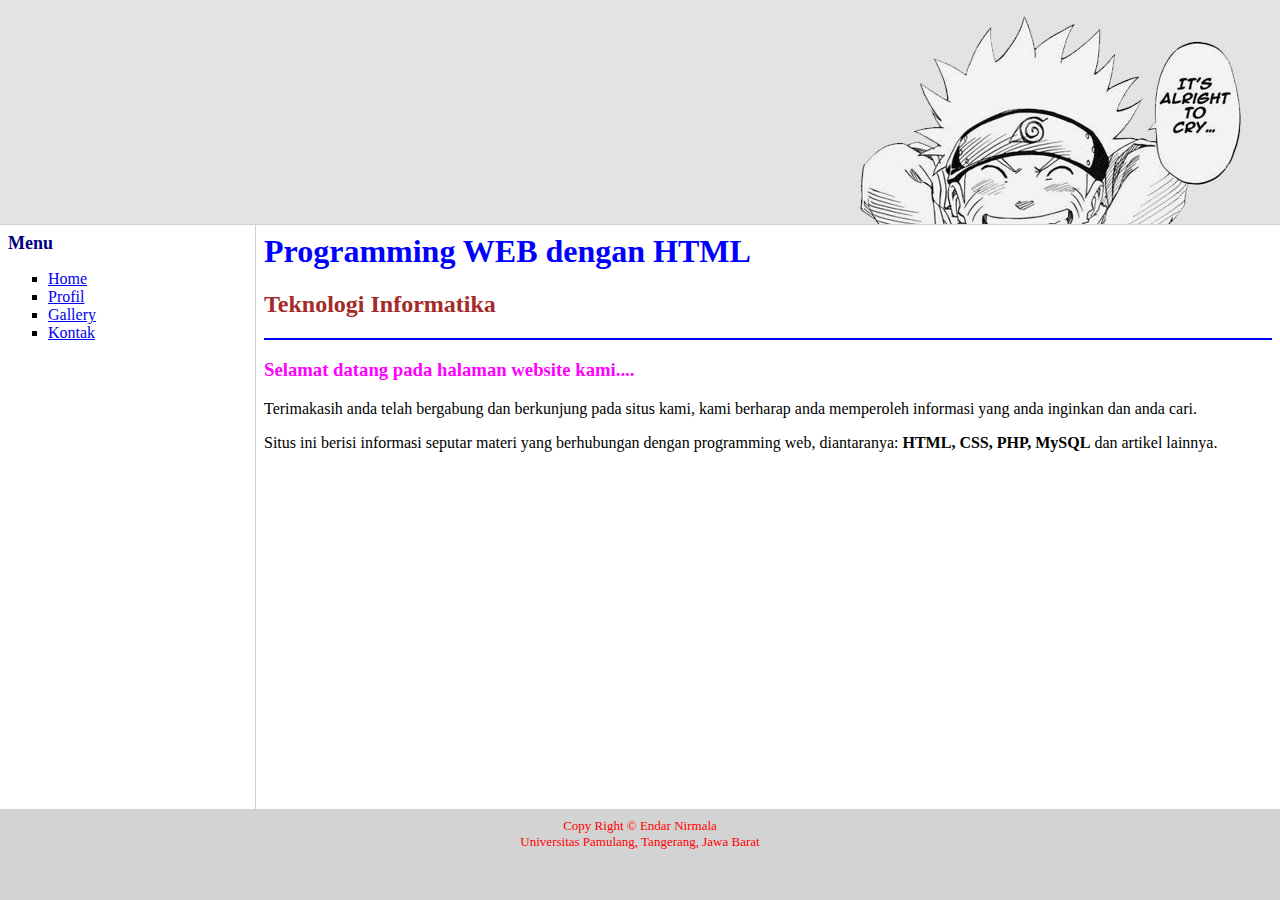
<file: tugas/Pertemuan11/index.html>
<!DOCTYPE html>
<html>
<head>
  <title>Membuat Frame berdasarkan baris dan kolom</title>
</head>

<!-- Membagi layar menjadi 3 baris -->
<frameset rows="25%,65%,10%" border="1">
  
  <!-- Baris pertama: header -->
  <frame src="header.html" noresize>

  <!-- Baris kedua: dibagi 2 kolom (menu kiri, konten kanan) -->
  <frameset cols="20%,80%">
    <frame src="menu.html" name="menu">
    <frame src="home.html" name="kanan">
  </frameset>

  <!-- Baris ketiga: footer -->
  <frame src="footer.html" noresize scrolling="no">

  <noframes>
    <body>Browser Anda tidak mendukung frame.</body>
  </noframes>
</frameset>

</html>
</file>
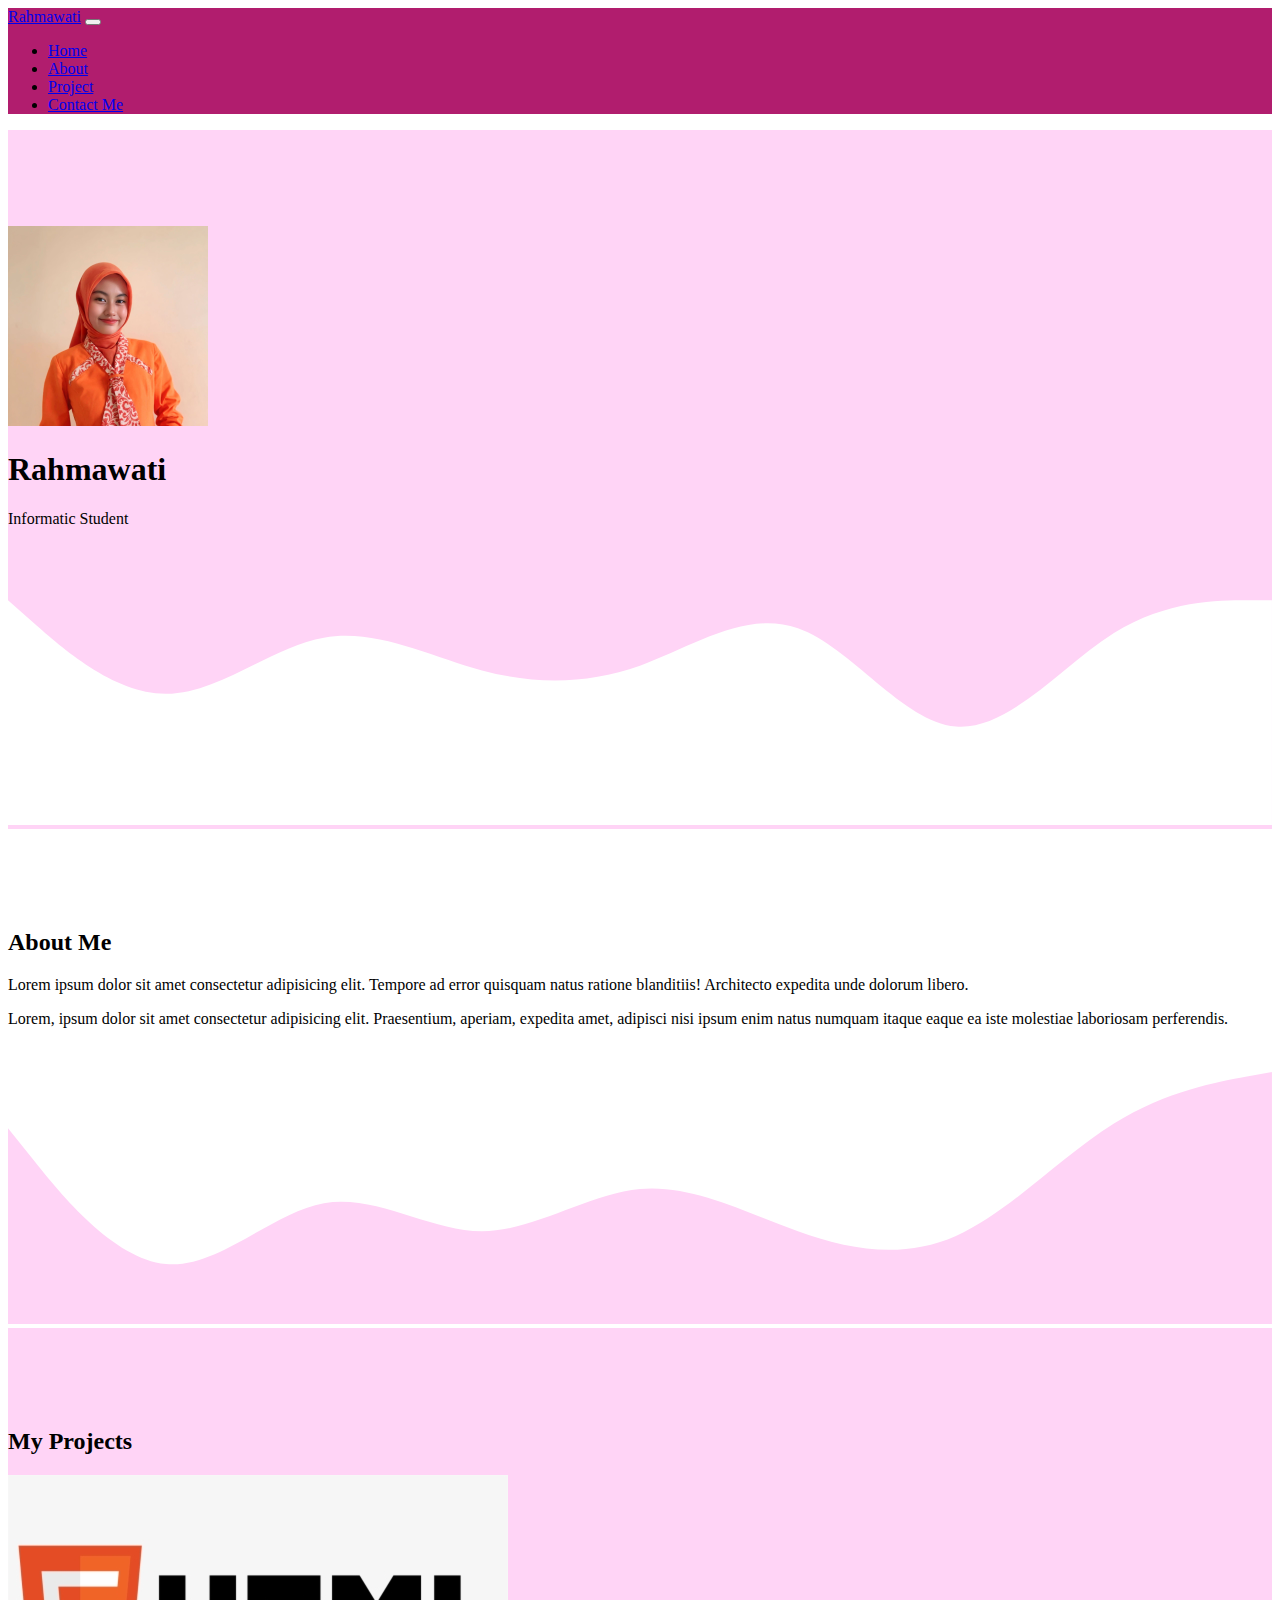
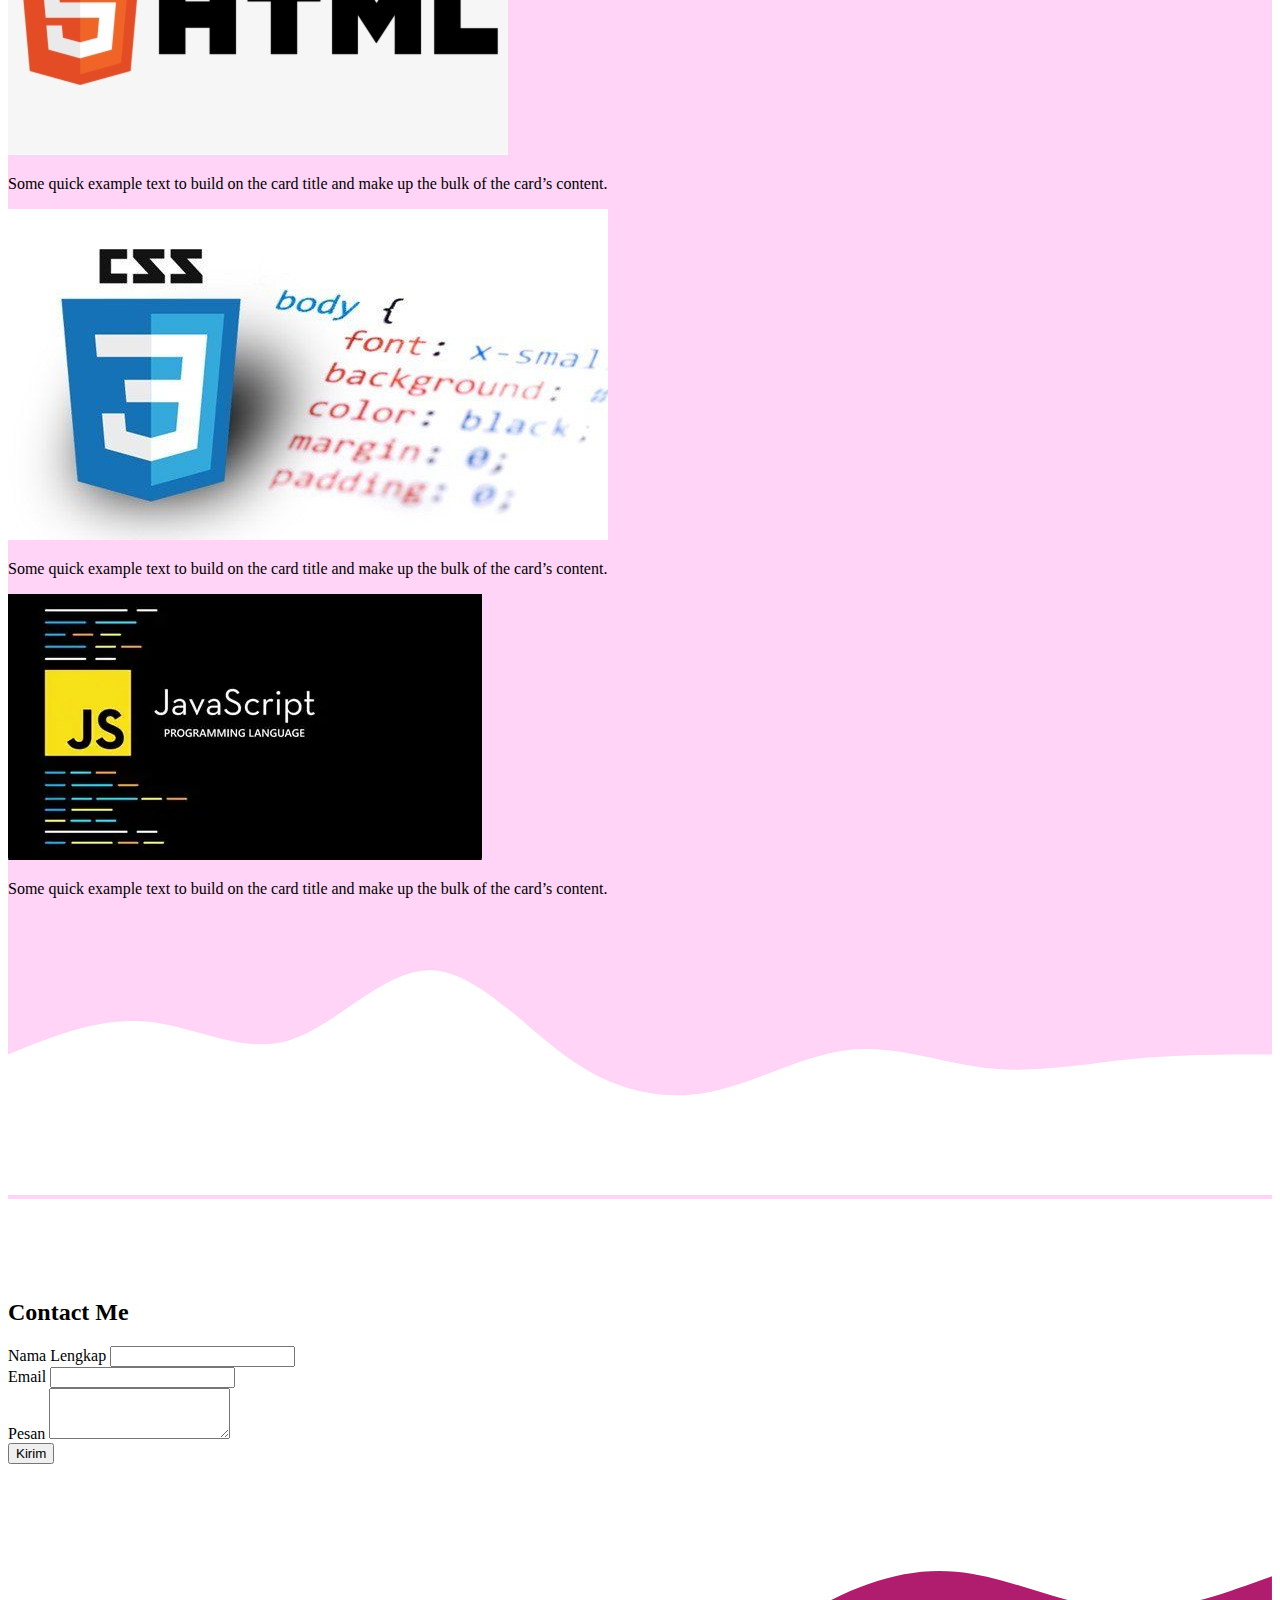
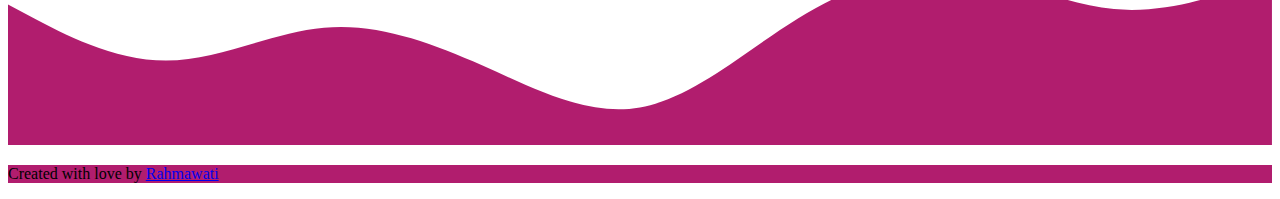
<file: tugas/Pertemuan13/index.html>
<!DOCTYPE html>
<html lang="en">
  <head>
    <meta charset="utf-8" />
    <meta name="viewport" content="width=device-width, initial-scale=1" />
    <title>Bootstrap demo</title>
    <link href="https://cdn.jsdelivr.net/npm/bootstrap@5.3.8/dist/css/bootstrap.min.css" rel="stylesheet" integrity="sha384-sRIl4kxILFvY47J16cr9ZwB07vP4J8+LH7qKQnuqkuIAvNWLzeN8tE5YBujZqJLB" crossorigin="anonymous" />

    <!-- My CSS -->
    <link rel="stylesheet" href="style.css" />
  </head>
  <body id="home">
    <!-- Navbar -->
    <nav class="navbar navbar-expand-lg navbar-dark fixed-top" style="background-color:#b11d6e;">
      <div class="container">
        <a class="navbar-brand" href="#">Rahmawati</a>
        <button class="navbar-toggler" type="button" data-bs-toggle="collapse" data-bs-target="#navbarNav" aria-controls="navbarNav" aria-expanded="false" aria-label="Toggle navigation">
          <span class="navbar-toggler-icon"></span>
        </button>
        <div class="collapse navbar-collapse" id="navbarNav">
          <ul class="navbar-nav ms-auto">
            <li class="nav-item">
              <a class="nav-link active" aria-current="page" href="#home">Home</a>
            </li>
            <li class="nav-item">
              <a class="nav-link" href="#about">About</a>
            </li>
            <li class="nav-item">
              <a class="nav-link" href="#projects">Project</a>
            </li>
            <li class="nav-item">
              <a class="nav-link" href="#contact">Contact Me</a>
            </li>
          </ul>
        </div>
      </div>
    </nav>
    <!-- Akhir Navbar -->

    <!-- Jumbotron -->
    <section class="jumbotron text-center">
      <img src="img/profil.jfif" alt="Rahmawati" width="200" class="rounded-circle img-thumbnail" />
      <h1 class="display-4">Rahmawati</h1>
      <p class="lead">Informatic Student</p>
      <svg xmlns="http://www.w3.org/2000/svg" viewBox="0 0 1440 320"><path fill="#fff" fill-opacity="1" d="M0,64L30,90.7C60,117,120,171,180,170.7C240,171,300,117,360,106.7C420,96,480,128,540,144C600,160,660,160,720,138.7C780,117,840,75,900,96C960,117,1020,203,1080,208C1140,213,1200,139,1260,101.3C1320,64,1380,64,1410,64L1440,64L1440,320L1410,320C1380,320,1320,320,1260,320C1200,320,1140,320,1080,320C1020,320,960,320,900,320C840,320,780,320,720,320C660,320,600,320,540,320C480,320,420,320,360,320C300,320,240,320,180,320C120,320,60,320,30,320L0,320Z"></path></svg>
    </section>
    <!-- Akhir Jumbotron -->

    <!-- About -->
<section id="about">
  <div class="container">
    <div class="row text-center mb-3">
      <div class="col">
        <h2>About Me</h2>
      </div>
      </div>
      <div class="row justify-content-center fs-5 text-center">
        <div class="col-md-4">
          <p>Lorem ipsum dolor sit amet consectetur adipisicing elit. Tempore ad error quisquam natus ratione blanditiis! Architecto expedita unde dolorum libero.</p>
        </div>
        <div class="col-md-4">
          <p>Lorem, ipsum dolor sit amet consectetur adipisicing elit. Praesentium, aperiam, expedita amet, adipisci nisi ipsum enim natus numquam itaque eaque ea iste molestiae laboriosam perferendis.</p>
        </div>
      </div>
    </div>
  </div>
  <svg xmlns="http://www.w3.org/2000/svg" viewBox="0 0 1440 320"><path fill="#ffd4f6" fill-opacity="1" d="M0,96L30,133.3C60,171,120,245,180,250.7C240,256,300,192,360,181.3C420,171,480,213,540,213.3C600,213,660,171,720,165.3C780,160,840,192,900,213.3C960,235,1020,245,1080,218.7C1140,192,1200,128,1260,90.7C1320,53,1380,43,1410,37.3L1440,32L1440,320L1410,320C1380,320,1320,320,1260,320C1200,320,1140,320,1080,320C1020,320,960,320,900,320C840,320,780,320,720,320C660,320,600,320,540,320C480,320,420,320,360,320C300,320,240,320,180,320C120,320,60,320,30,320L0,320Z"></path></svg>
</section>
<!-- Akhir About -->

<!-- Projects -->
<section id="projects">
  <div class="contrainer">
    <div class="row text-center mb-3">
      <div class="col">
        <h2>My Projects</h2>
      </div>
    </div>
    <div class="row justify-content-center">
      <div class="col-md-4 mb-3">
        <div class="card">
          <img src="img/projects/html.jpg" class="card-img-top" alt="HTML">
          <div class="card-body">
            <p class="card-text">Some quick example text to build on the card title and make up the bulk of the card’s content.</p>
          </div>
        </div>
      </div>
      <div class="col-md-4 mb-3">
        <div class="card">
          <img src="img/projects/Css.jpeg" class="card-img-top" alt="CSS">
          <div class="card-body">
            <p class="card-text">Some quick example text to build on the card title and make up the bulk of the card’s content.</p>
          </div>
        </div>
      </div>
      <div class="col-md-4 mb-3">
        <div class="card">
          <img src="img/projects/OIP.webp" class="card-img-top" alt="javascript">
          <div class="card-body">
            <p class="card-text">Some quick example text to build on the card title and make up the bulk of the card’s content.</p>
          </div>
        </div>
      </div>
    </div>
  </div>
  <svg xmlns="http://www.w3.org/2000/svg" viewBox="0 0 1440 320"><path fill="#fff" fill-opacity="1" d="M0,160L26.7,149.3C53.3,139,107,117,160,122.7C213.3,128,267,160,320,144C373.3,128,427,64,480,64C533.3,64,587,128,640,165.3C693.3,203,747,213,800,202.7C853.3,192,907,160,960,154.7C1013.3,149,1067,171,1120,176C1173.3,181,1227,171,1280,165.3C1333.3,160,1387,160,1413,160L1440,160L1440,320L1413.3,320C1386.7,320,1333,320,1280,320C1226.7,320,1173,320,1120,320C1066.7,320,1013,320,960,320C906.7,320,853,320,800,320C746.7,320,693,320,640,320C586.7,320,533,320,480,320C426.7,320,373,320,320,320C266.7,320,213,320,160,320C106.7,320,53,320,27,320L0,320Z"></path></svg>
</section>
<!-- Akhir Projects -->

<!-- Contact -->
<section id="contact">
  <div class="container">
    <div class="row text-center mb-3">
      <div class="col">
        <h2>Contact Me</h2>
      </div>
    </div>
    <div class="row justify-content-center">
      <div class="col-md-6">
        <form>
          <div class="mb-3">
            <label for="name" class="form-label">Nama Lengkap</label>
            <input type="text" class="form-control" id="name" aria-describedby="name">
          <div class="mb-3">
            <label for="email" class="form-label">Email</label>
            <input type="email" class="form-control" id="Email1" aria-describedby="email">
        </div>
        <div class="mb-3">
          <label for="pesan" class="form-label">Pesan</label>
          <textarea class="form-control" id="pesan" rows="3"></textarea>
        </div>
        <button type="submit" class="btn btn-primary">Kirim</button>
        </form>
    </div>
  </div>
</section>
<svg xmlns="http://www.w3.org/2000/svg" viewBox="0 0 1440 320"><path fill="#b11d6e" fill-opacity="1" d="M0,160L30,176C60,192,120,224,180,224C240,224,300,192,360,186.7C420,181,480,203,540,229.3C600,256,660,288,720,277.3C780,267,840,213,900,176C960,139,1020,117,1080,122.7C1140,128,1200,160,1260,165.3C1320,171,1380,149,1410,138.7L1440,128L1440,320L1410,320C1380,320,1320,320,1260,320C1200,320,1140,320,1080,320C1020,320,960,320,900,320C840,320,780,320,720,320C660,320,600,320,540,320C480,320,420,320,360,320C300,320,240,320,180,320C120,320,60,320,30,320L0,320Z"></path></svg>
<!-- Akhir Contact -->

<!-- Footer -->
<footer style="background-color:rgb(177, 29, 110);" class="text-white text-center pb-5">
  <p>Created with love by <a href="https://www.instagram.com/celestichamber" class="text-white fw-bold">Rahmawati</a></p>
</footer>
<!-- Akhir Footer -->

    <script src="https://cdn.jsdelivr.net/npm/bootstrap@5.3.8/dist/js/bootstrap.bundle.min.js" integrity="sha384-FKyoEForCGlyvwx9Hj09JcYn3nv7wiPVlz7YYwJrWVcXK/BmnVDxM+D2scQbITxI" crossorigin="anonymous"></script>
  </body>
</html>
</file>
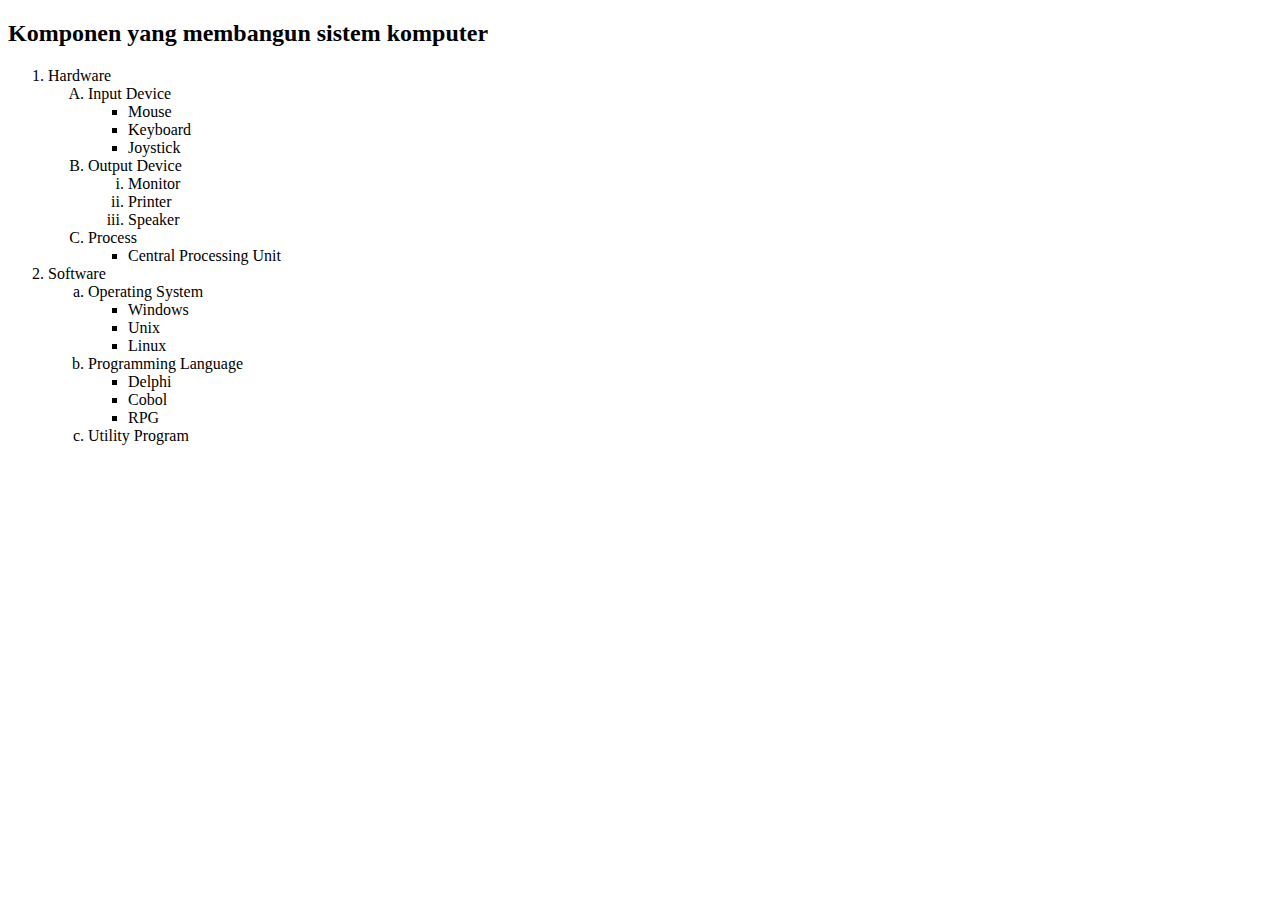
<file: tugas/pertemuan6/index.html>
<!DOCTYPE html>
<html>
<head>
    <meta charset="UTF-8">
    <title>Komponen Sistem Komputer</title>
</head>
<body>
    <h2>Komponen yang membangun sistem komputer</h2>
    <ol>
        <li>Hardware
            <ol type="A">
                <li>Input Device
                    <ul>
                        <li>Mouse</li>
                        <li>Keyboard</li>
                        <li>Joystick</li>
                    </ul>
                </li>
                <li>Output Device
                    <ol type="i">
                        <li>Monitor</li>
                        <li>Printer</li>
                        <li>Speaker</li>
                    </ol>
                </li>
                <li>Process
                    <ul>
                        <li>Central Processing Unit</li>
                    </ul>
                </li>
            </ol>
        </li>
        <li>Software
            <ol type="a">
                <li>Operating System
                    <ul>
                        <li>Windows</li>
                        <li>Unix</li>
                        <li>Linux</li>
                    </ul>
                </li>
                <li>Programming Language
                    <ul>
                        <li>Delphi</li>
                        <li>Cobol</li>
                        <li>RPG</li>
                    </ul>
                </li>
                <li>Utility Program</li>
            </ol>
        </li>
    </ol>
</body>
</html>
</file>
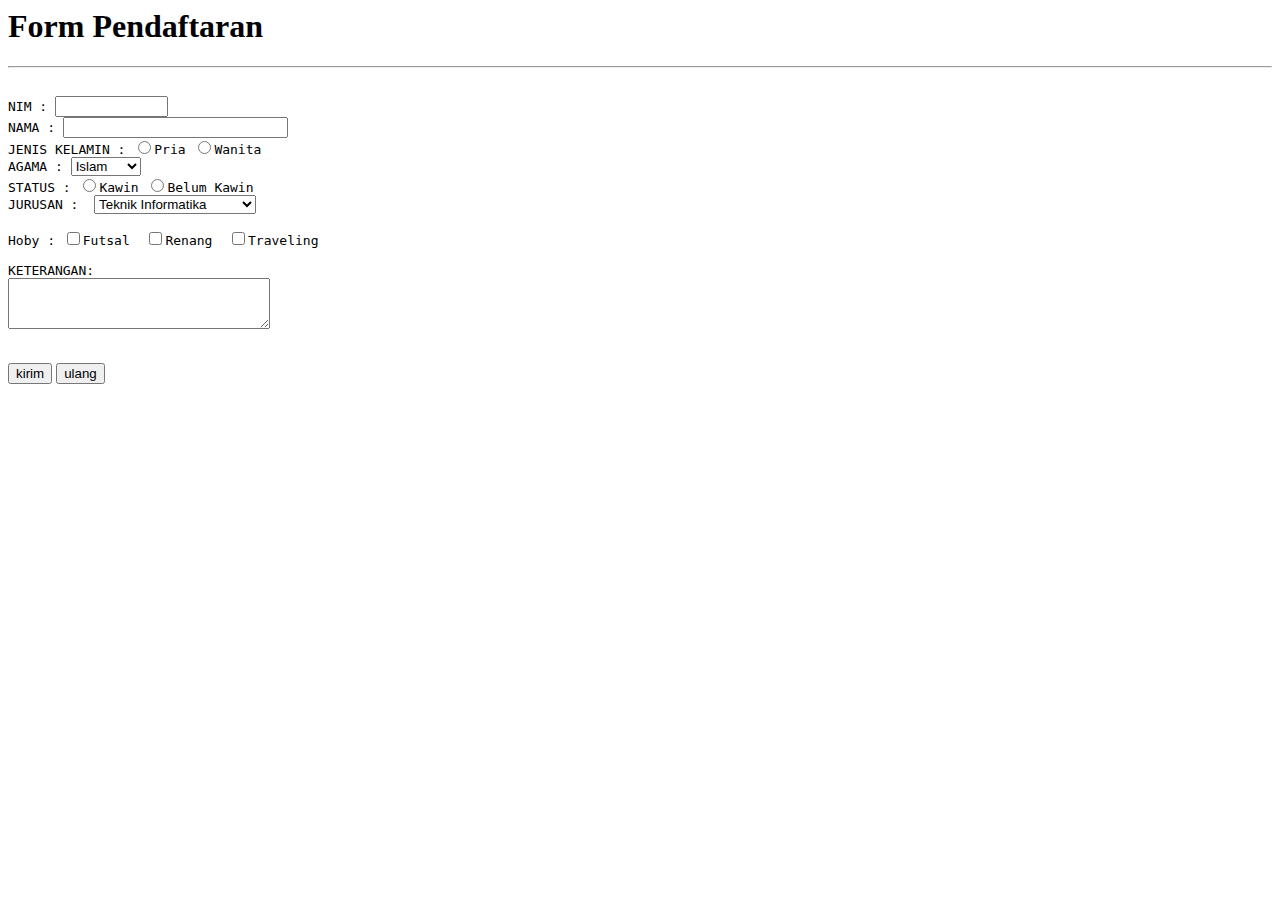
<file: tugas/Pertemuan8/index.html>
<html>
  <head>
    <title>Latihan Pembuatan Form</title>
  </head>
  <body>
    <!--NIM, NAMA, JENIS KELAMIN, AGAMA, STATUS, JURUSAN, KOMENTAR.-->
    <form>
      <h1>Form Pendaftaran</h1>
      <hr />
      <pre> 
NIM : <input type="text" size="11" name="nim"> 
NAMA : <input type="text" size="25" name="nama"> 
JENIS KELAMIN : <input type="radio" name="jkel" value="Pria">Pria <input
type="radio" name="jkel" value="Wanita">Wanita 
AGAMA : <select name=agama> 
 <option value="Islam">Islam</option> 
     <option value="Katoholik">Katholik</option> 
     <option value="Kristen">Kristen</option> 
     <option value="Hindu">Hindu</option> 
     <option value="Budha">Budha</option> 
    </select> 
STATUS : <input type="radio" name="status" value="kawin">Kawin <input
type="radio" name="status" value="belumkawin">Belum Kawin 
JURUSAN :  <select name="jurusan" Size="1"> 
    <option value ="Teknik Informatika"> Teknik Informatika </option> 
    <option value ="Manajemen Informatika"> Manajemen Informatika
</option> 
    <option value ="Teknik Komputer"> Teknik Komputer </option> 
    <option value ="Teknik Industri"> Teknik Industri </option> 
  </select>  

Hoby : <input type="checkbox" name="hoby" value="Futsal">Futsal  <input
type="checkbox" name="hoby" value="Renang">Renang  <input
type="checkbox" name="hoby" value="Traveling">Traveling

KETERANGAN: 
<textarea name="ket" rows="3" cols="30"></textarea> 
</PRE>
      <br />
      <input type="submit" value="kirim" />
      <input type="reset" value="ulang" />
    </form>
  </body>
</html>
</file>
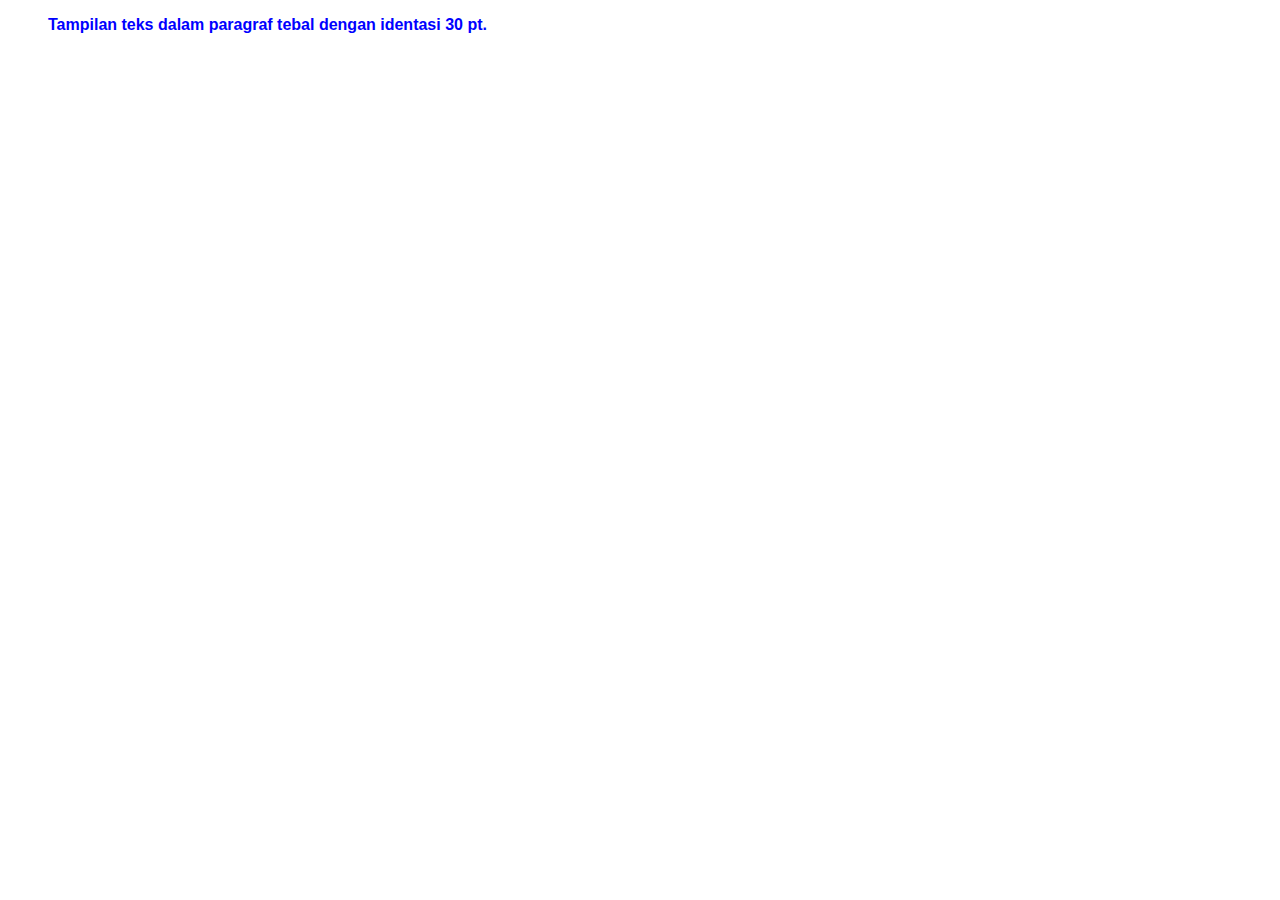
<file: tugas/Pertemuan 11/latihan/index.html>
<!DOCTYPE html>
<html lang="en">
<head>
  <meta charset="UTF-8">
  <meta name="viewport" content="width=device-width, initial-scale=1.0">
  <title>Pengenalan CSS</title>
  <link rel="stylesheet" href="style.css">
</head>
<body>
  <p class="htebal">Tampilan teks dalam paragraf tebal dengan identasi 30 pt.</p>
</body>
</html>
</file>
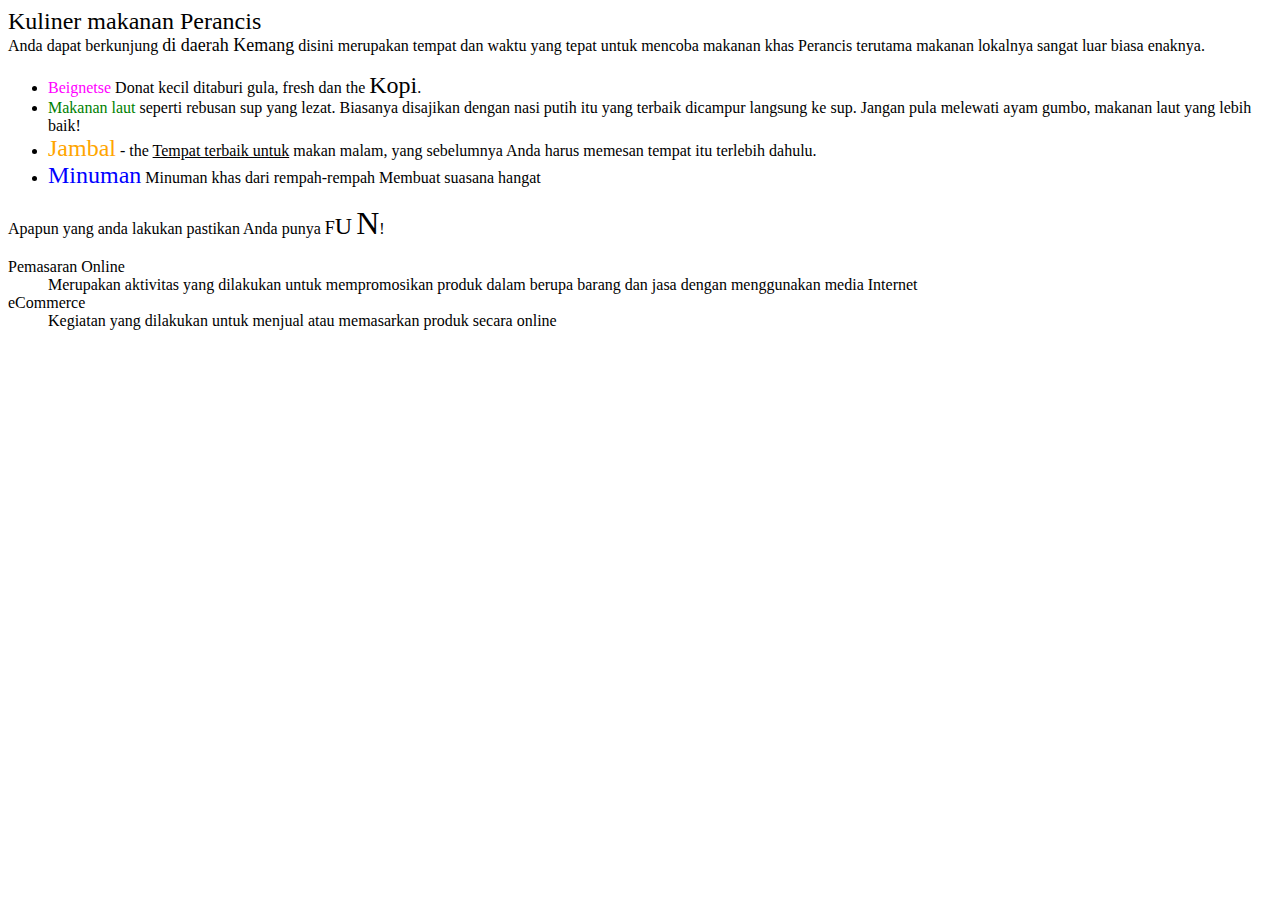
<file: tugas/pertemuan 6/latihan 1.html>
<html>
<head><title>Using List</title></head>
<body>
<font size="5">Kuliner makanan Perancis</font><br>
Anda dapat berkunjung <font size="+1">di daerah Kemang</font> disini merupakan tempat dan waktu yang tepat untuk mencoba
makanan khas Perancis terutama makanan lokalnya sangat luar biasa enaknya.
<ul>
    <li><font color="magenta">Beignetse</font> Donat kecil ditaburi gula, fresh dan the
    <font size="+2">Kopi</font>.</li>

    <li><font color="GREEN">Makanan laut</font> seperti rebusan sup yang lezat. Biasanya disajikan dengan nasi putih itu yang terbaik
    dicampur langsung ke sup. Jangan pula melewati ayam gumbo, makanan laut yang lebih baik!</li>

    <li><font color="ORANGE" size="+2">Jambal</font> - the <u>Tempat terbaik untuk</u> makan malam, yang sebelumnya Anda harus
    memesan tempat itu terlebih dahulu.</li>

    <li><font size="5" color="BLUE">Minuman</font> Minuman khas dari rempah-rempah Membuat suasana hangat</li>
</ul>

Apapun yang anda lakukan pastikan Anda punya
<font size="+1">F</font><font size="+2">U</font>
<font size="+3">N</font>!
<dl>
    <dt>Pemasaran Online</dt>
    <dd>Merupakan aktivitas yang dilakukan untuk mempromosikan produk dalam berupa barang dan jasa dengan menggunakan media Internet</dd>

    <dt>eCommerce</dt>
    <dd>Kegiatan yang dilakukan untuk menjual atau memasarkan produk secara online</dd>
</dl>
</body>
</html>
</file>
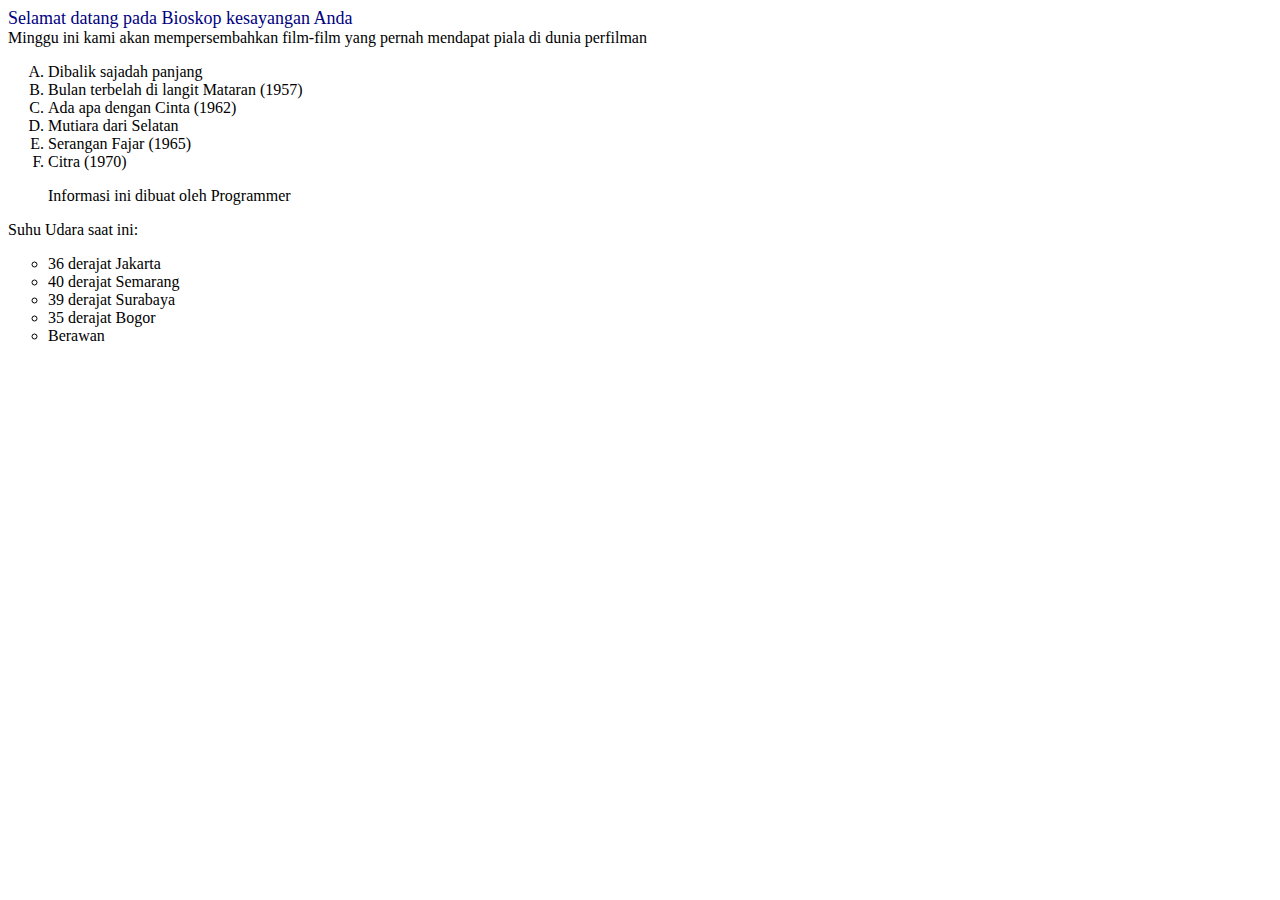
<file: tugas/pertemuan 6/latihan 2.html>
<html>
<head>
<title>Blockbuster Movie</title>
</head>
<body>
<font color="navy" size=4>Selamat datang pada Bioskop kesayangan Anda</font><br>
Minggu ini kami akan mempersembahkan film-film yang pernah mendapat piala di dunia perfilman
<ol type="A">
    <li>Dibalik sajadah panjang</li>
    <li>Bulan terbelah di langit Mataran (1957)</li>
    <li>Ada apa dengan Cinta (1962)</li>
    <li>Mutiara dari Selatan</li>
    <li>Serangan Fajar (1965)</li>
    <li>Citra (1970)</li>
</ol>

<blockquote>Informasi ini dibuat oleh Programmer</blockquote>
Suhu Udara saat ini:
<ul type="circle">
    <li>36 derajat Jakarta</li>
    <li>40 derajat Semarang</li>
    <li>39 derajat Surabaya</li>
    <li>35 derajat Bogor</li>
    <li>Berawan</li>
</ul>
</body>
</html>
</file>
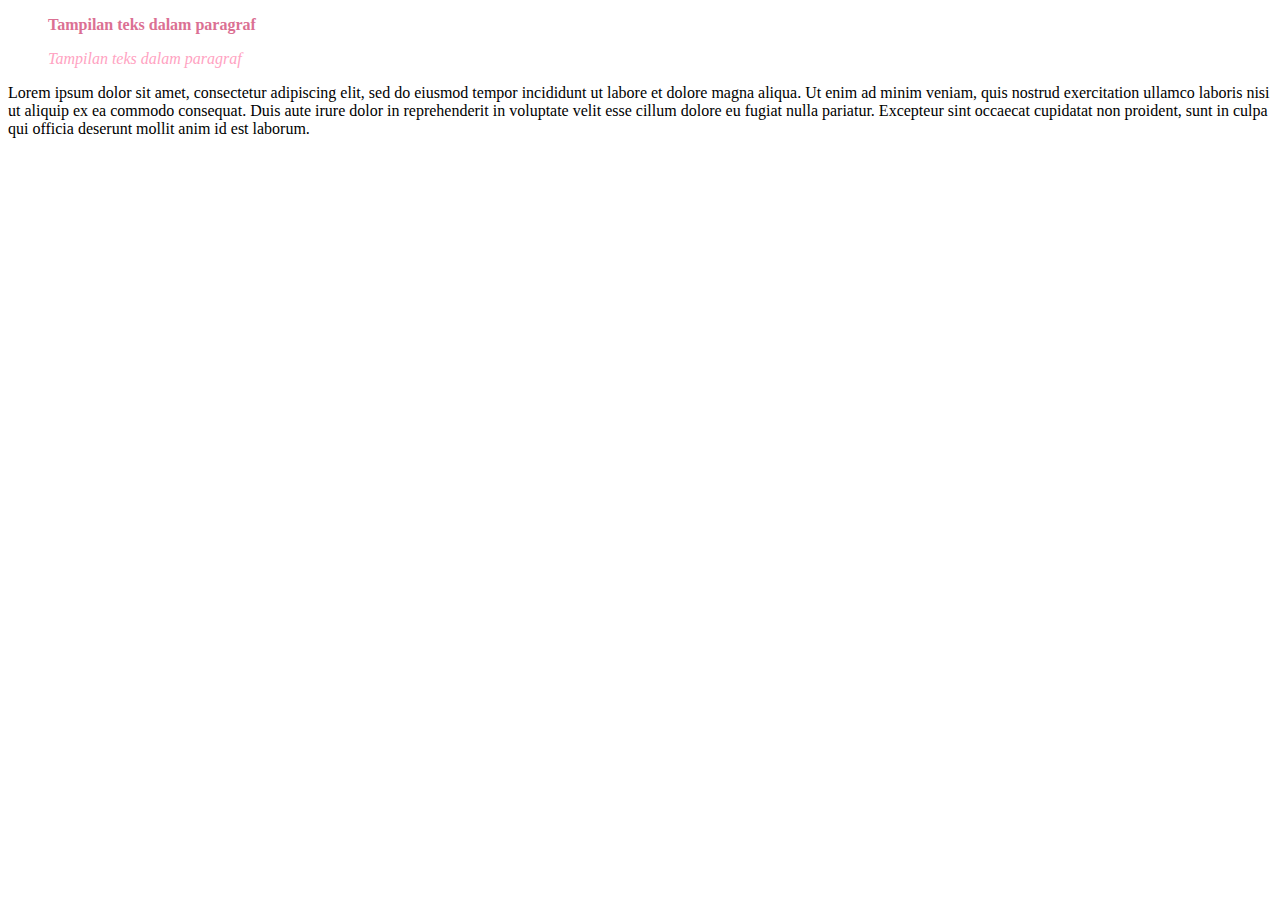
<file: tugas/pertemuan10/main.html>
<!DOCTYPE html>
<html lang="en">
<head>
    <meta charset="UTF-8">
    <meta name="viewport" content="width=device-width, initial-scale=1.0">
    <title>Pengenalan CSS</title>
    <style type="text/css">
        .htebal {
            font-family: Tahoma;
            color:palevioletred;
            font-weight: bold;
            text-indent: 30pt;
        }
        .hmiring {
            font-family: Tahoma;
            color:rgb(255, 163, 194);
            font-style: italic;
            text-indent: 30pt;
        }
    </style>
</head>
<body>
    <p class="htebal">Tampilan teks dalam paragraf</p>
    <p class="hmiring">Tampilan teks dalam paragraf</p>
    <p>Lorem ipsum dolor sit amet, consectetur adipiscing elit, 
        sed do eiusmod tempor incididunt ut labore et dolore magna aliqua. 
        Ut enim ad minim veniam, quis nostrud exercitation ullamco laboris nisi 
        ut aliquip ex ea commodo consequat. Duis aute irure dolor in reprehenderit 
        in voluptate velit esse cillum dolore eu fugiat nulla pariatur. Excepteur
        sint occaecat cupidatat non proident, sunt in culpa qui officia deserunt mollit
        anim id est laborum.</p>
</body>
</html>
</file>
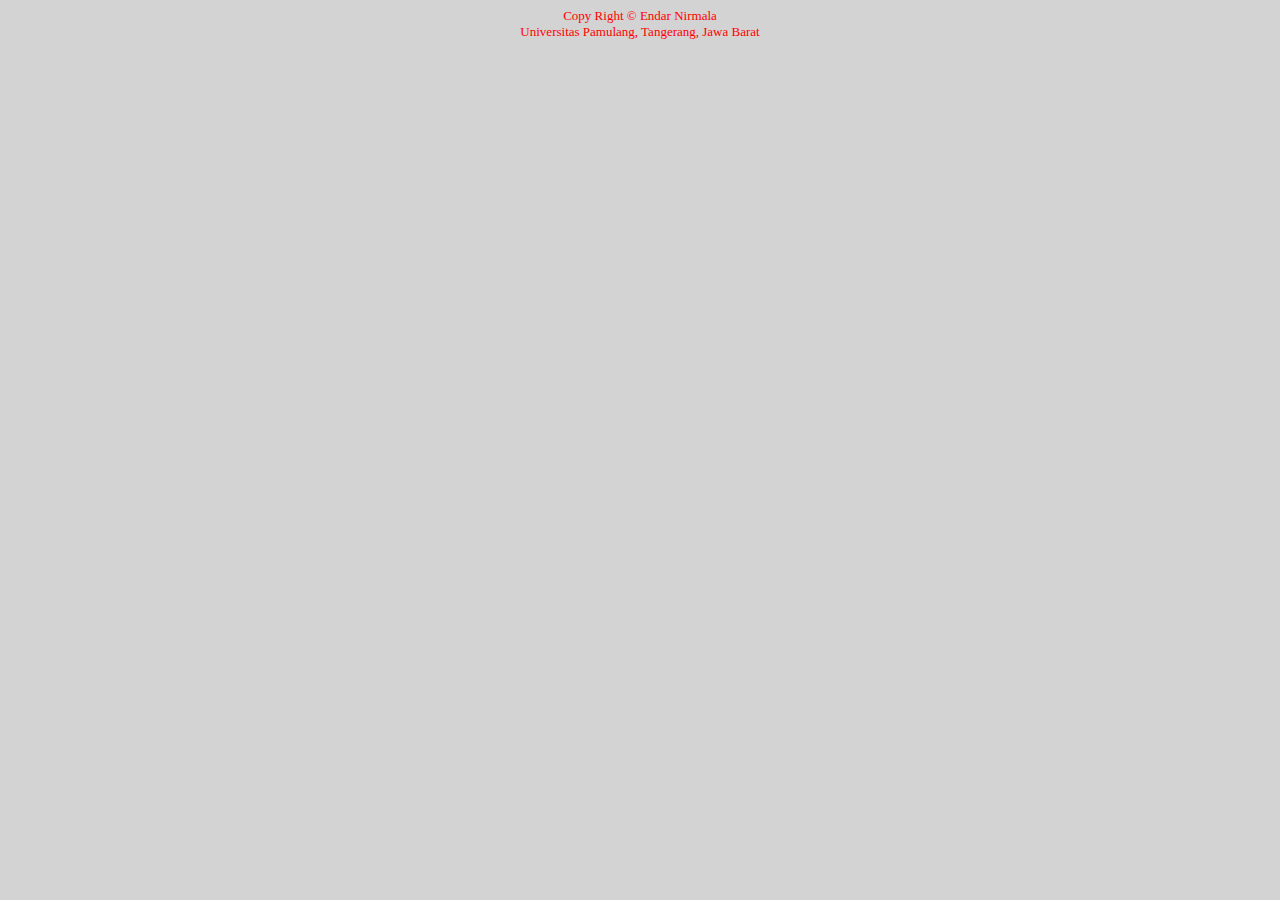
<file: tugas/Pertemuan11/footer.html>
<html>
<head><title>Footer</title></head>
<body bgcolor="lightgray">
  <center>
    <font color="red" size="2">
      Copy Right © Endar Nirmala<br>
      Universitas Pamulang, Tangerang, Jawa Barat
    </font>
  </center>
</body>
</html>
</file>
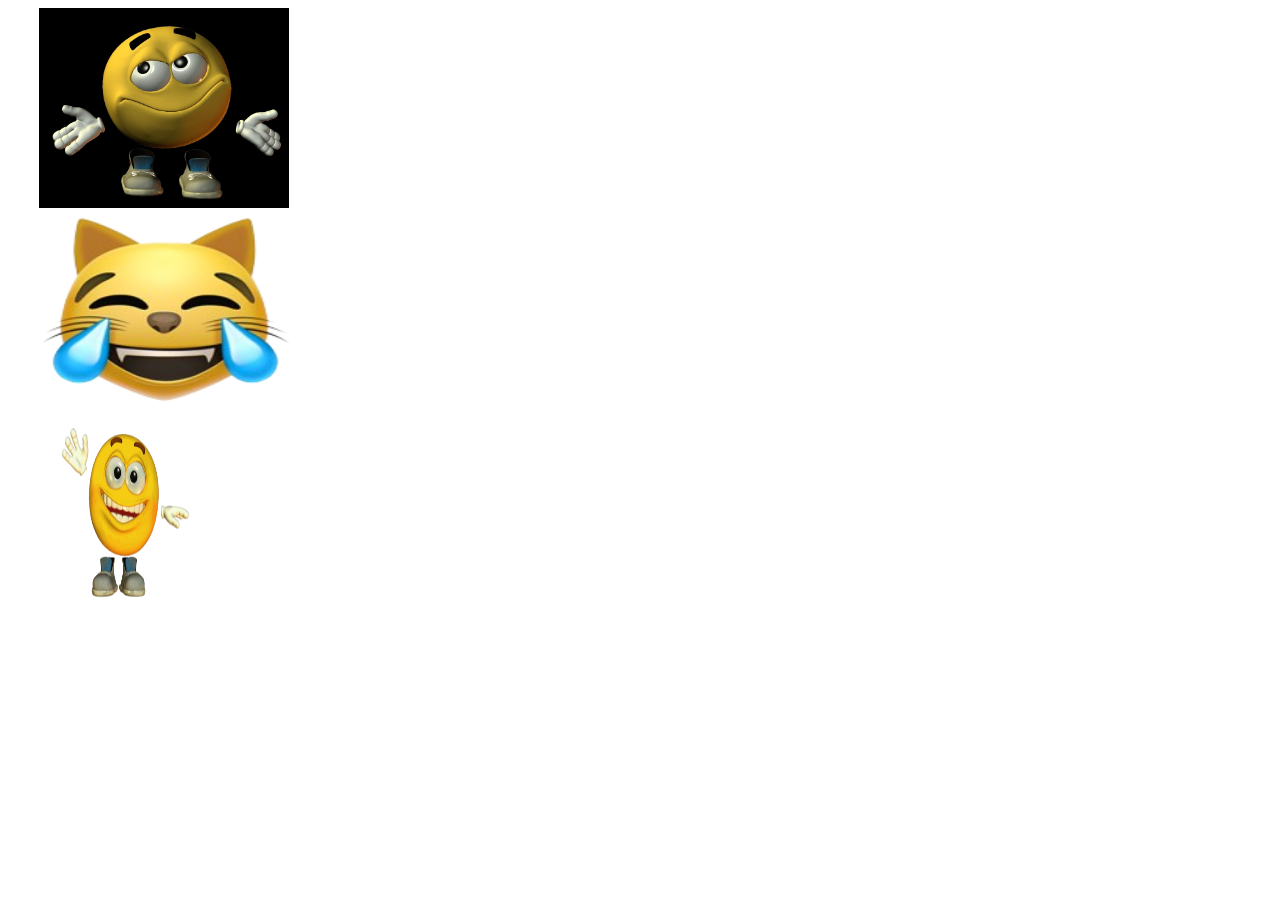
<file: tugas/Pertemuan11/Gallery.html>
<!DOCTYPE HTML PUBLIC "-//W3C//DTD HTML 4.0 Transitional//EN">
<HTML>
<HEAD>
  <TITLE>Halaman Galery</TITLE>
</HEAD>
<BODY>
  <pre>
    <img src="foto/foto1.jpg" width="250" height="200">
    <img src="foto/foto2.png" width="250" height="200">
    <img src="foto/foto3.png" width="170" height="200">
    
  </pre>
</BODY>
</HTML>
</file>
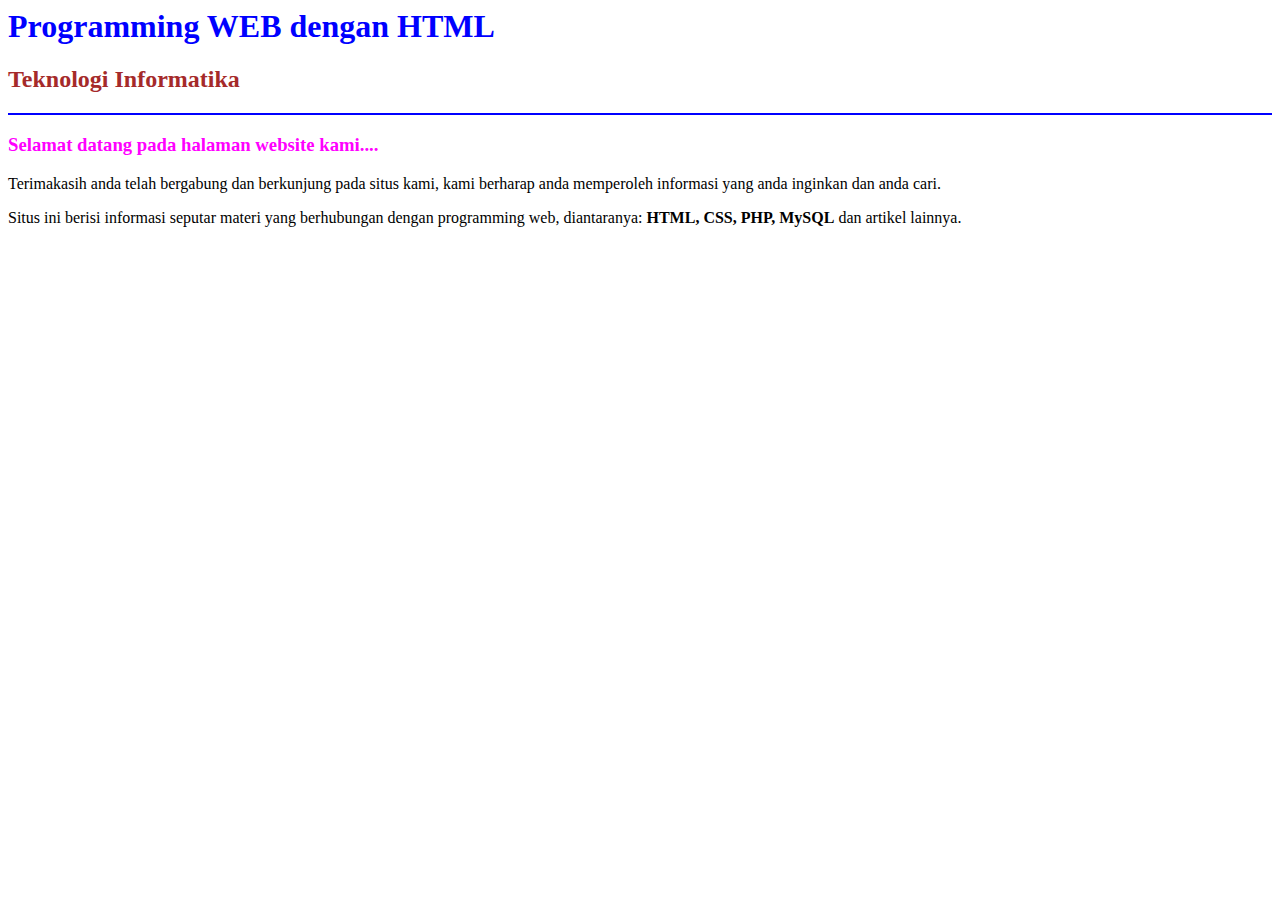
<file: tugas/Pertemuan11/home.html>
<html>
<head><title>Halaman Utama</title></head>
<body>
  <font color="blue"><h1>Programming WEB dengan HTML</h1></font>
  <font color="brown"><h2>Teknologi Informatika</h2></font>
  <hr size="2" color="blue">
  <font color="magenta"><h3>Selamat datang pada halaman website kami....</h3></font>
  <p>Terimakasih anda telah bergabung dan berkunjung pada situs kami, kami berharap anda memperoleh informasi yang anda inginkan dan anda cari.</p>
  <p>Situs ini berisi informasi seputar materi yang berhubungan dengan programming web, diantaranya: <b>HTML, CSS, PHP, MySQL</b> dan artikel lainnya.</p>
</body>
</html>
</file>
<file: tugas/Pertemuan13/style.css>
.jumbotron {
  padding-top: 6rem;
  background-color: #ffd4f6;
}

#projects {
  background-color: #ffd4f6;
}

section {
  padding-top: 5rem;
}
</file>
<file: tugas/Pertemuan 11/latihan/style.css>
.htebal {
  font-family: Tahoma, sans-serif;
  color: #0000ff;
  font-weight: bold;
  text-indent: 30pt;
}
</file>
